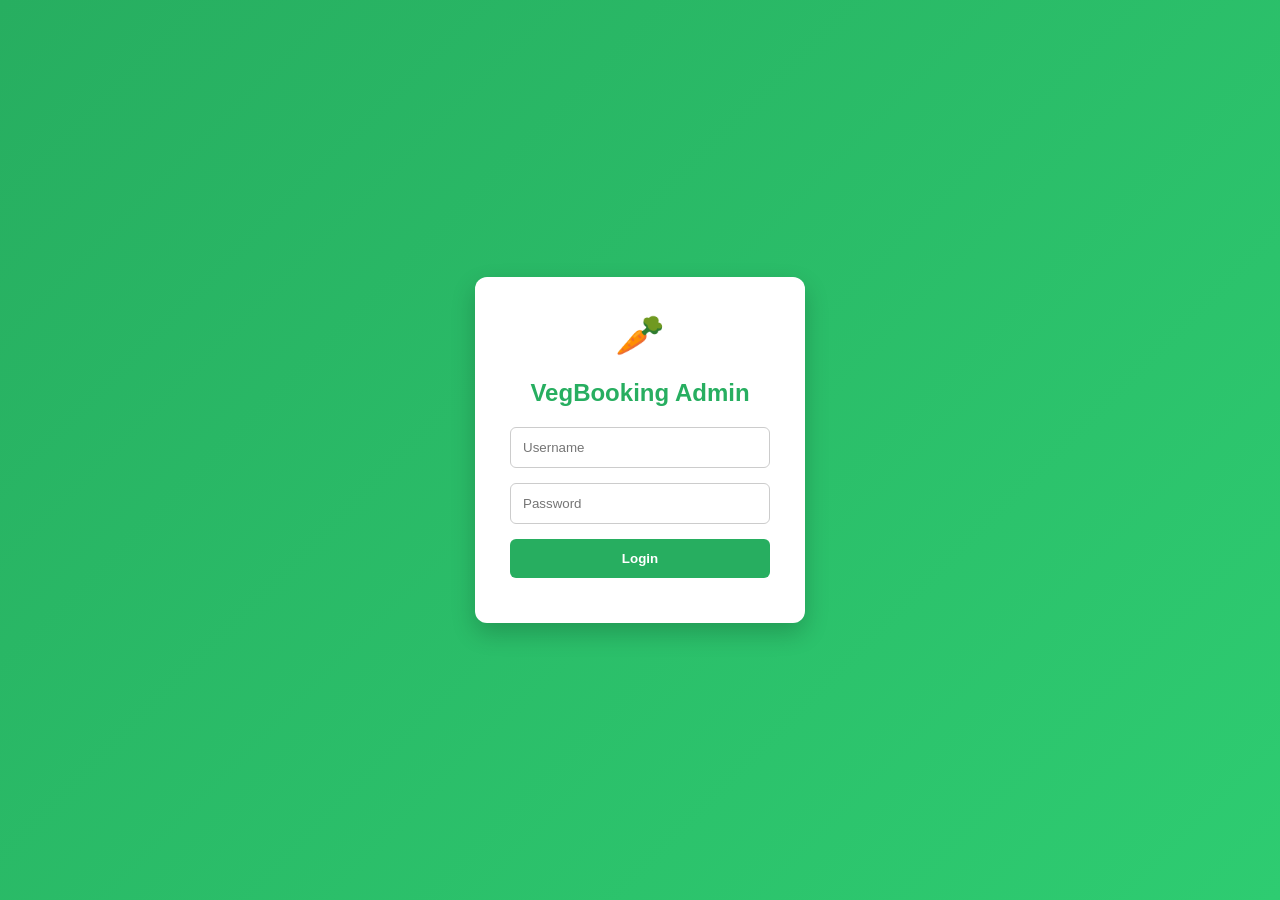
<file: login.html>
<!DOCTYPE html>
<html>
<head>
<title>VegBooking Admin Login</title>

<style>

*{
box-sizing:border-box;
font-family:Segoe UI, Arial;
}

body{
margin:0;
height:100vh;
display:flex;
align-items:center;
justify-content:center;
background:linear-gradient(135deg,#27ae60,#2ecc71);
}

.login-card{
background:white;
padding:35px;
width:330px;
border-radius:12px;
box-shadow:0 10px 25px rgba(0,0,0,0.2);
text-align:center;
}

.logo{
font-size:40px;
margin-bottom:10px;
}

h2{
color:#27ae60;
margin-bottom:20px;
}

input{
width:100%;
padding:12px;
margin-bottom:15px;
border-radius:6px;
border:1px solid #ccc;
}

button{
width:100%;
padding:12px;
background:#27ae60;
color:white;
border:none;
border-radius:6px;
font-weight:bold;
cursor:pointer;
}

.error{
color:red;
margin-top:10px;
}

</style>

</head>

<body>

<div class="login-card">

<div class="logo">🥕</div>
<h2>VegBooking Admin</h2>

<input type="text" id="user" placeholder="Username">
<input type="password" id="pass" placeholder="Password">

<button onclick="login()">Login</button>

<div id="error" class="error"></div>

</div>

<script>

if(localStorage.getItem("adminLogin")==="true"){
location.href="dashboard.html";
}

function login(){

let u=document.getElementById("user").value;
let p=document.getElementById("pass").value;

if(u.toLowerCase()==="gautam" && p==="Gautam@200610"){

localStorage.setItem("adminLogin","true");
location.href="dashboard.html";

}else{

document.getElementById("error").innerText="Wrong Login";

}

}

</script>

</body>
</html>
</file>
